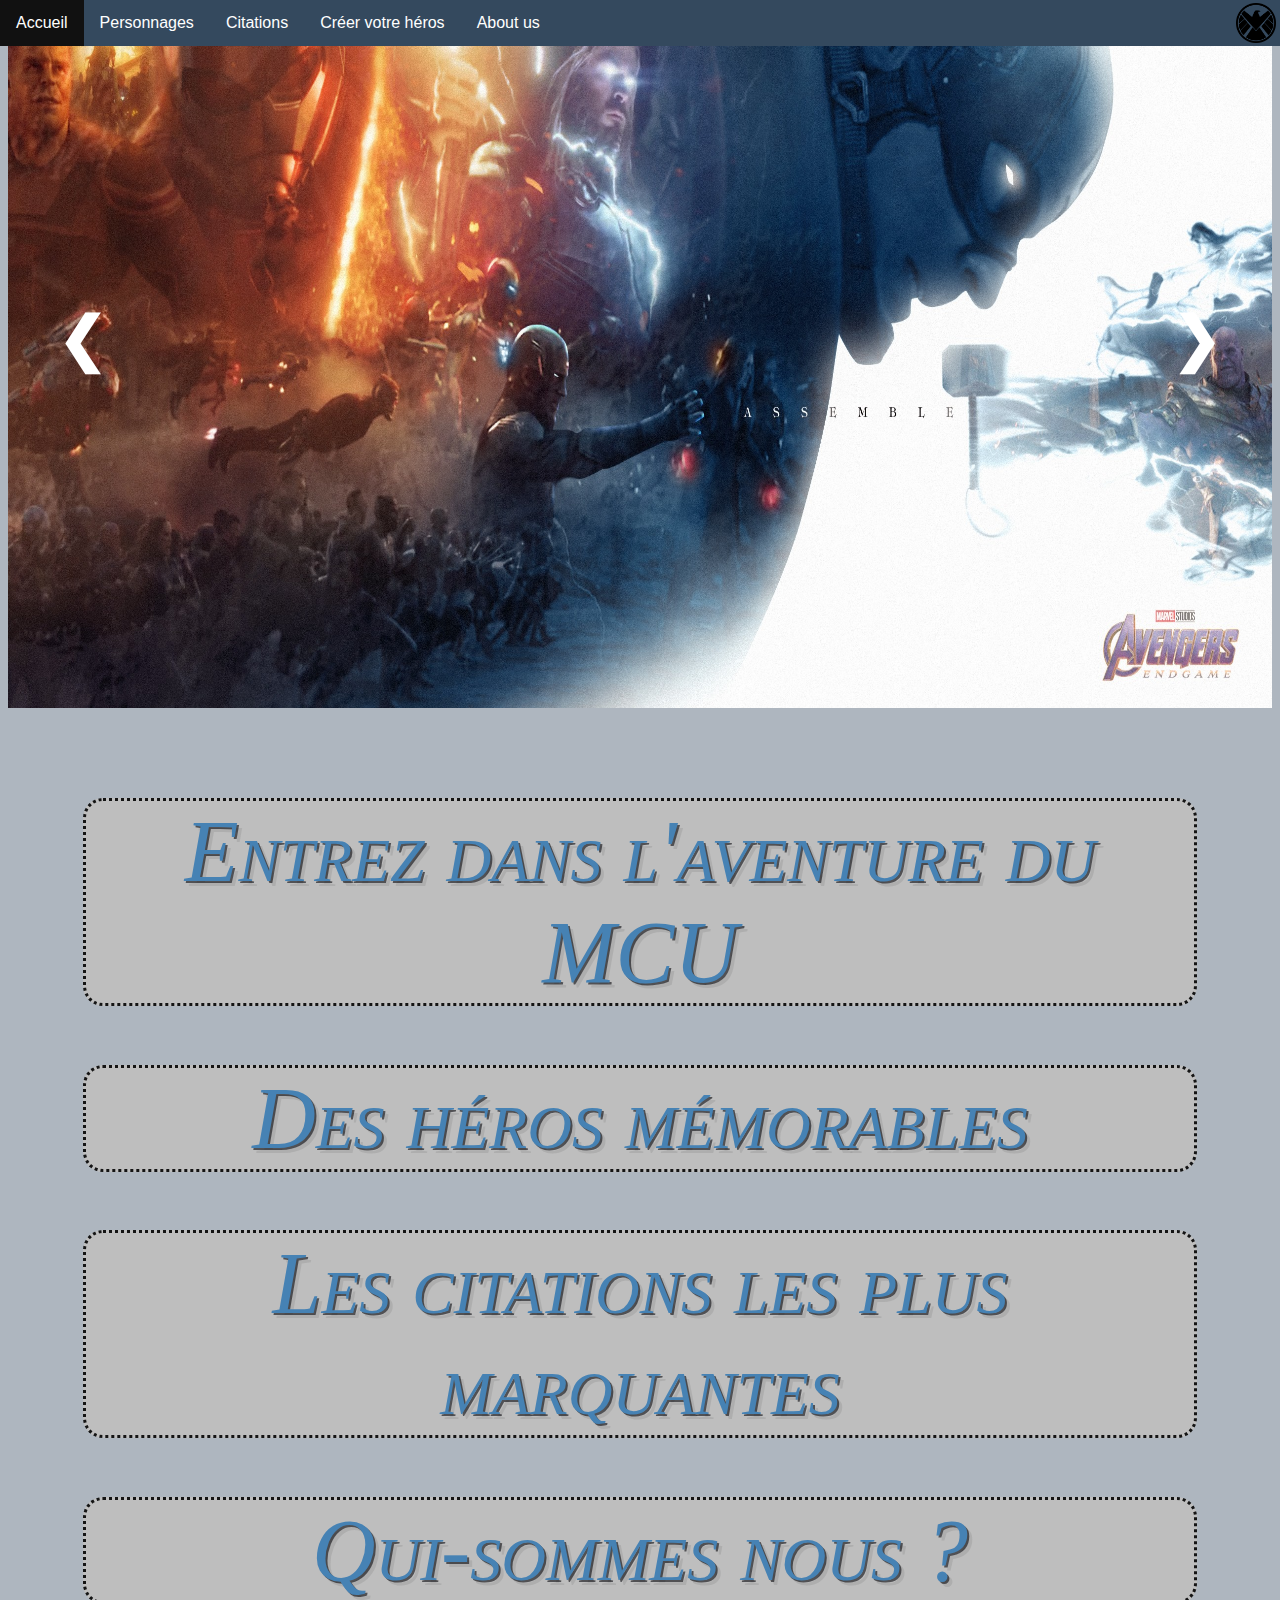
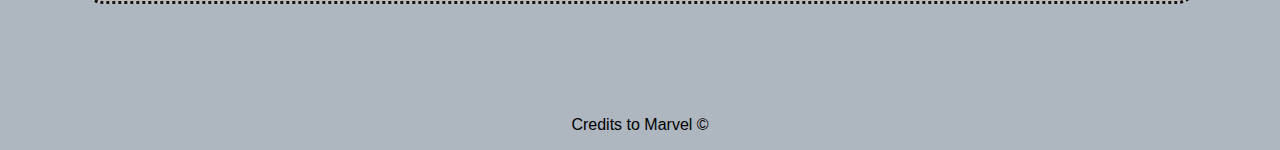
<file: projet/index.html>
<html>
	<head>
		<meta charset="UTF-8">
		<title>S.H.I.E.L.D. Database</title>
		<link type="text/css" rel="stylesheet" href="style.css">
	</head>
	<body>
		<header id="on_accueil">
			<ul id="barre_on_accueil">
				<li><a href="index.html">Accueil</a></li>
				<li><a href="personnage.html">Personnages</a></li>
				<li><a href="films.html">Citations</a></li>
				<li><a href="nouveau.html">Créer votre héros</a></li>
				<li><a href="aboutus.html">About us</a></li>
				<a href="index.html">
					<img id = "img_entete" src = "Images/shield_logo.png" width="40px" height="40px">
				</a>
			</ul>
		</header>


		<div class="diaporama">
			<div class="une_slide">
				<img src="Images/60013549_10155920258011923_3122575643783462912_o.jpg" style="width:100%">
			</div>
			<div class="une_slide">
				<img src="Images/Avengers-Infinity-War-Concept-Art-Chris-Kesler-4-M01.jpg" style="width:100%">
			</div>
			<div class="une_slide">
				<img src="Images/avengers-infinity-war-concet-art-Ryan-Meinerding.jpg" style="width:100%">
			</div>
			<div class="une_slide">
				<img src="Images/DEDq4h0UQAAe48G.jpg" style="width:100%">
			</div>
			<div class="une_slide">
				<img src="Images/endgame-bosslogic-posters-1168895-1280x0.jpeg" style="width:100%">
			</div>
			<a class="prev" onclick="slide_succ(-1)">&#10094;</a>
			<a class="next" onclick="slide_succ(1)">&#10095;</a>
		</div>
		<br>
		<block class="contenu_accueil">
			<a href ="nouveau.html"><h1 class ="bouton_accueil"><font face="impact"> Entrez dans l'aventure du MCU </font></h1></a>
			<a href ="personnage.html"><h1 class ="bouton_accueil"><font face="impact"> Des héros mémorables </font></h1></a>
			<a href ="films.html"><h1 class ="bouton_accueil"><font face="impact"> Les citations les plus marquantes</font></h1></a>
			<a href ="aboutus.html"><h1 class ="bouton_accueil"><font face="impact"> Qui-sommes nous ? </font></h1></a>
		</block>
		<div class="footer">
			<p>Credits to Marvel ©</p>
		</div>
	</body>
	<main>
		<script>
			var slideIndex = 1;
			showSlides(slideIndex);
			function slide_succ(n) {
  				showSlides(slideIndex += n);
			}

			function currentSlide(n) {
  				afficheSlidesclick(slideIndex = n);
			}

			function showSlides(n) {
  				var i;
  				var slides = document.getElementsByClassName("une_slide");
  				if (n > slides.length) {slideIndex = 1} 
  				if (n < 1) {slideIndex = slides.length}
  				for (i = 0; i < slides.length; i++) {
      				slides[i].style.display = "none"; 
  				}
  				slides[slideIndex-1].style.display = "block"; 
			}


		</script>
	</main>
</html>
</file>
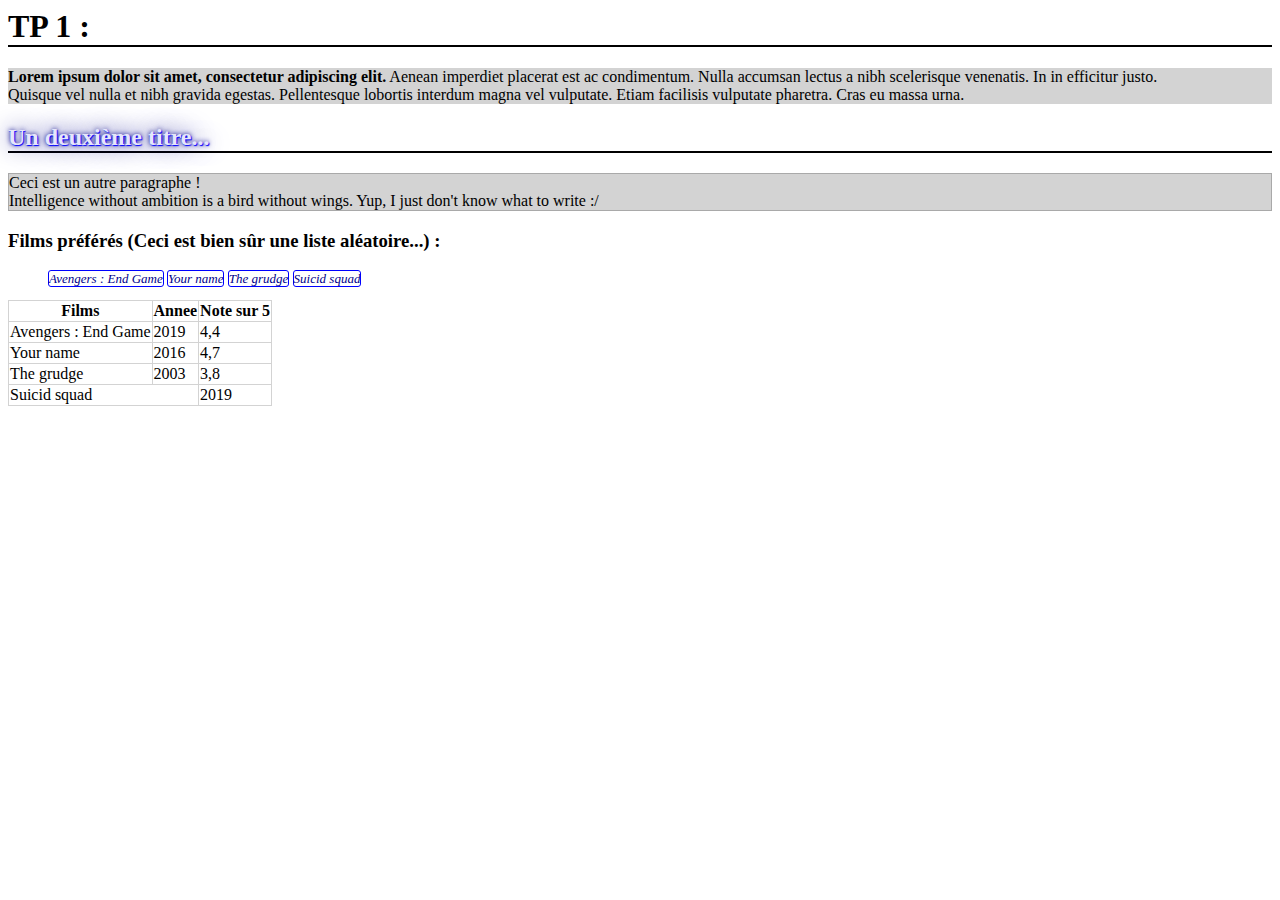
<file: TP 1.html>
<html>
    <head>
        <meta  charset="utf-8">
        <title>EXERCICE 1</title>
    </head>
    <body>
        <style type="text/css">
            [id=bordure]{
                border: darkgray 1px solid;
            }

            [id=liste_1]{
                font-size: small;
                font-family: Impact;
                font-style: italic;
                color:darkblue;
            }
            p {
                background-color:lightgrey;
                color:black;
            }
            h2{
                text-shadow: 1px 1px 1px blue, 0 0 1em darkblue, 0 0 0.2em darkblue;
            color: lavender;
            }
            h1,h2{
                border-bottom: 2px black solid;
            }
            li{
                display : inline;
                border: 1px blue solid;
                border-radius: 3px;
                list-style-type:georgian;
                cursor: pointer;
            }
            li:hover,
            li:active,
            li:focus {
                background-color: lavender;
                text-decoration:none;
            }
            table {
                border: 1px lightgrey solid;
                border-collapse: collapse;
            }
            td {
                border: 1px lightgrey solid;
                border-collapse: collapse;
            }
            tr {
                border: 1px lightgrey solid;
                border-collapse: collapse;
            }
            th {
                border: 1px lightgrey solid;
                border-collapse: collapse;
            }

        </style>



        <h1>TP 1 :</h1>
        <p><strong>Lorem ipsum dolor sit amet, consectetur adipiscing elit.</strong> Aenean 
         imperdiet placerat est ac condimentum. Nulla accumsan lectus a 
         nibh scelerisque venenatis. In in efficitur justo. <br>Quisque vel nulla et 
         nibh gravida egestas. Pellentesque lobortis interdum magna vel 
         vulputate. Etiam facilisis vulputate pharetra. Cras eu massa urna.
        </p>

        <h2>Un deuxième titre...</h2>
        <p id="bordure">Ceci est un autre paragraphe !<br>
        Intelligence without ambition is a bird without wings. Yup, I just don't know what to write :/
        </p>

        <h3>Films préférés (Ceci est bien sûr une liste aléatoire...) :</h3>
        <ol id="liste_1">
            <li>Avengers : End Game</li>
            <li>Your name</li>
            <li>The grudge</li>
            <li>Suicid squad</li>
        </ol>

        <table>
            <tr>
                <th><strong>Films</strong></th>
                <th><strong>Annee</strong></th>
                <th><strong>Note sur 5</strong></th>
            </tr>
            <tr>
                <td>Avengers : End Game</td>
                <td>2019</td>
                <td>4,4</td>
            </tr>
            <tr>
                <td>Your name</td>
                <td>2016</td>
                <td>4,7</td>
            </tr>
            <tr>
                <td>The grudge</td>
                <td>2003</td>
                <td>3,8</td>
            </tr>
            <tr>
                <td colspan="2">Suicid squad</td>
                <td>2019</td>
            </tr>
        </table>



    </body>
</html>
</file>
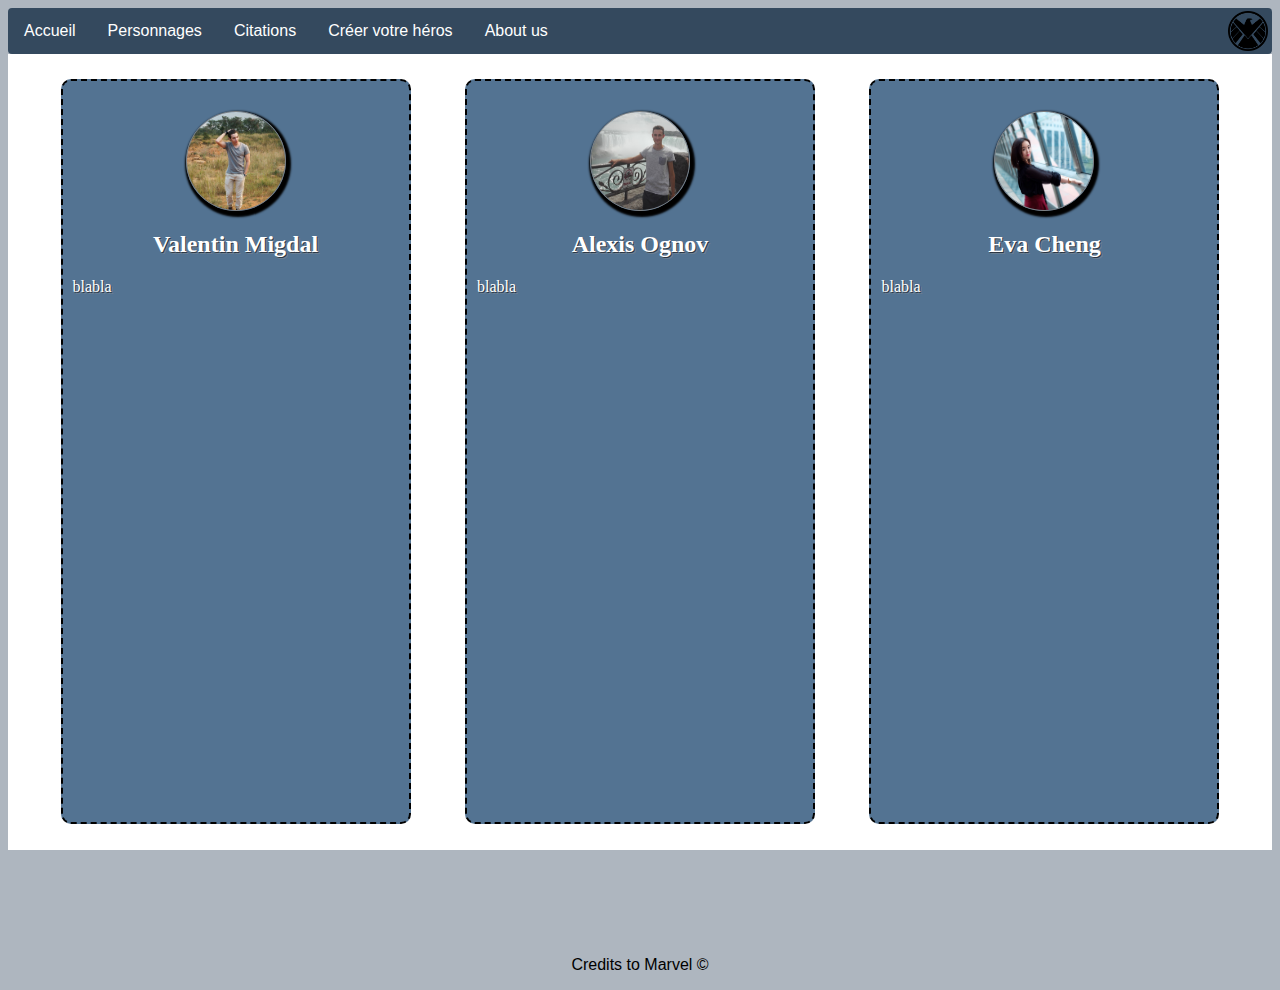
<file: projet/aboutus.html>
<html>
	<head>
		<meta charset="UTF-8">
		<title>S.H.I.E.L.D. Database</title>
		<link type="text/css" rel="stylesheet" href="style.css">
	</head>
	<body>
		<header>
			<ul class="barre">
				<li><a href="index.html">Accueil</a></li>
				<li><a href="personnage.html">Personnages</a></li>
				<li><a href="films.html">Citations</a></li>
				<li><a href="nouveau.html">Créer votre héros</a></li>
				<li><a href="aboutus.html">About us</a></li>
				<a href="index.html">
					<img id = "img_entete" src = "Images/shield_logo.png" width="40px" height="40px">
				</a>
			</ul>
		</header>
		<block class = "about_us">
			<div class="personne">
				<a href="https://www.facebook.com/val.mg.146"><img class="photo_personne" src="Images/Valentin.jpg" title="rejoindre Valentin sur facebook" height="100px" width="100px"></a> 
				<h2>Valentin Migdal</h2>
				<div>
					blabla
				</div>
			</div>
			<div class="personne">
				<a href="https://www.facebook.com/alexis.ognov.5"><img class="photo_personne" src="Images/Alexis.PNG" title="rejoindre Alexis sur facebook"  height="100px" width="100px"></a>
				<h2>Alexis Ognov</h2>
				<div>
					blabla
				</div>
			</div>
			<div class="personne">
				<a href="https://www.facebook.com/KindWhiteKnight"><img class="photo_personne" src="Images/Eva.PNG" title="rejoindre Eva sur facebook"  height="100px" width="100px"></a>
				<h2>Eva Cheng</h2> 
				<div>
					blabla
				</div>
			</div>
		</block>
		<div class="footer">
			<p>Credits to Marvel ©</p>
		</div>
	</body>
</html>
</file>
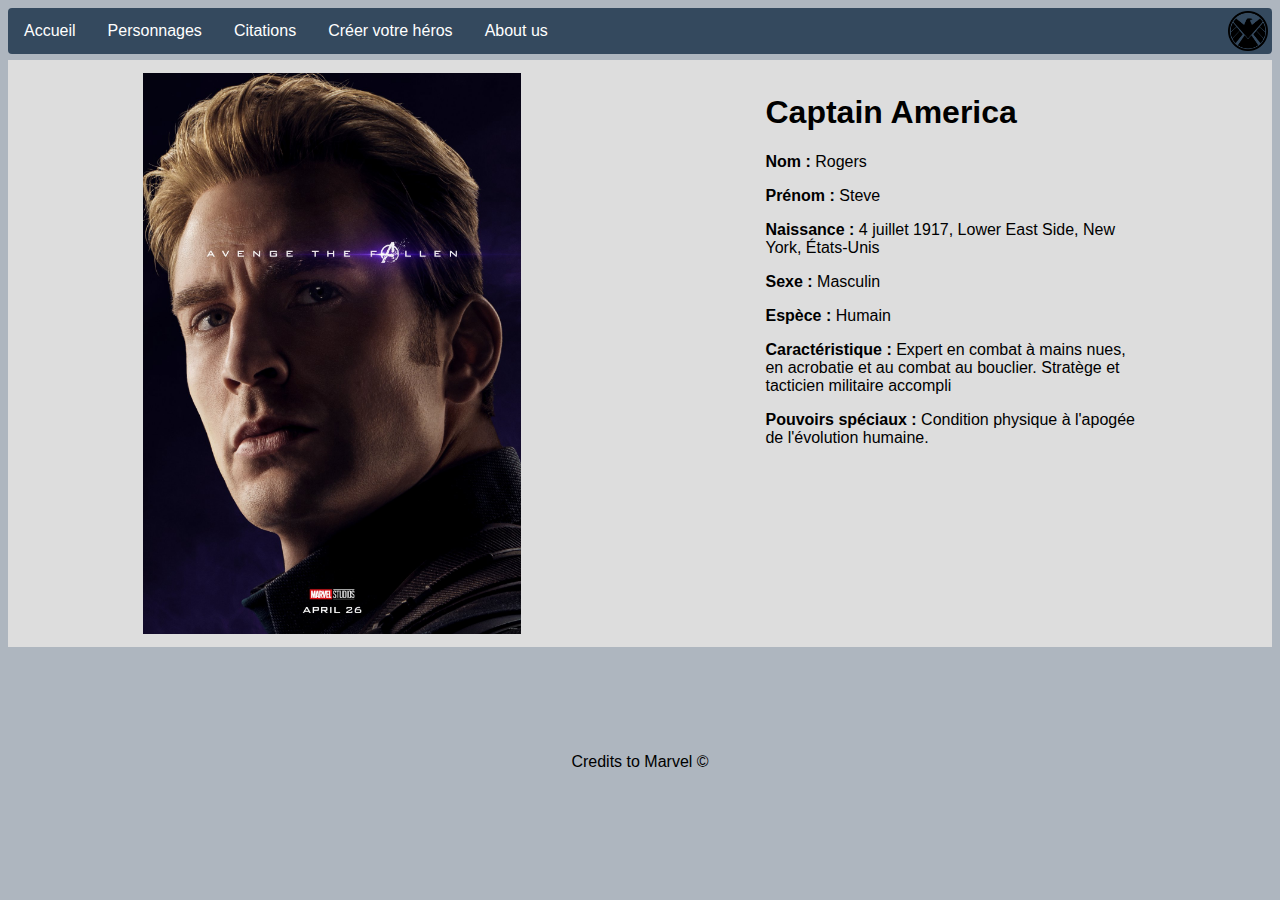
<file: projet/fiche_captain_america.html>
<html>
	<head>
		<meta charset="UTF-8">
		<title>S.H.I.E.L.D. Database</title>
		<link type="text/css" rel="stylesheet" href="style.css">
	</head>
	<body>
		<header>
			<ul class="barre">
				<li><a href="index.html">Accueil</a></li>
				<li><a href="personnage.html">Personnages</a></li>
				<li><a href="films.html">Citations</a></li>
				<li><a href="nouveau.html">Créer votre héros</a></li>
				<li><a href="aboutus.html">About us</a></li>
				<div id = "img_entete">
					<img src = "Images/shield_logo.png">
				</div>
			</ul>
		</header>
		<block>
			<div class="container_fiche">
				<div class="photo">
					<img src = "Images/55470357_2229344470456880_1844206605546029056_o.jpg">
				</div>
				<div class="description">
					<h1>Captain America</h1>
					<p><strong>Nom :</strong> Rogers</p>
					<p><strong>Prénom :</strong> Steve</p>
					<p><strong>Naissance :</strong> 4 juillet 1917, Lower East Side, New York, États-Unis</p>
					<p><strong>Sexe :</strong> Masculin</p>
					<p><strong>Espèce :</strong> Humain</p>
					<p><strong>Caractéristique :</strong> Expert en combat à mains nues, en acrobatie et au combat au bouclier. Stratège et tacticien militaire accompli</p>
					<p><strong>Pouvoirs spéciaux :</strong> Condition physique à l'apogée de l'évolution humaine.</p>
				</div>
			</div>
		</block>
		<div class="footer">
			<p>Credits to Marvel ©</p>
		</div>
	</body>
</html>
</file>
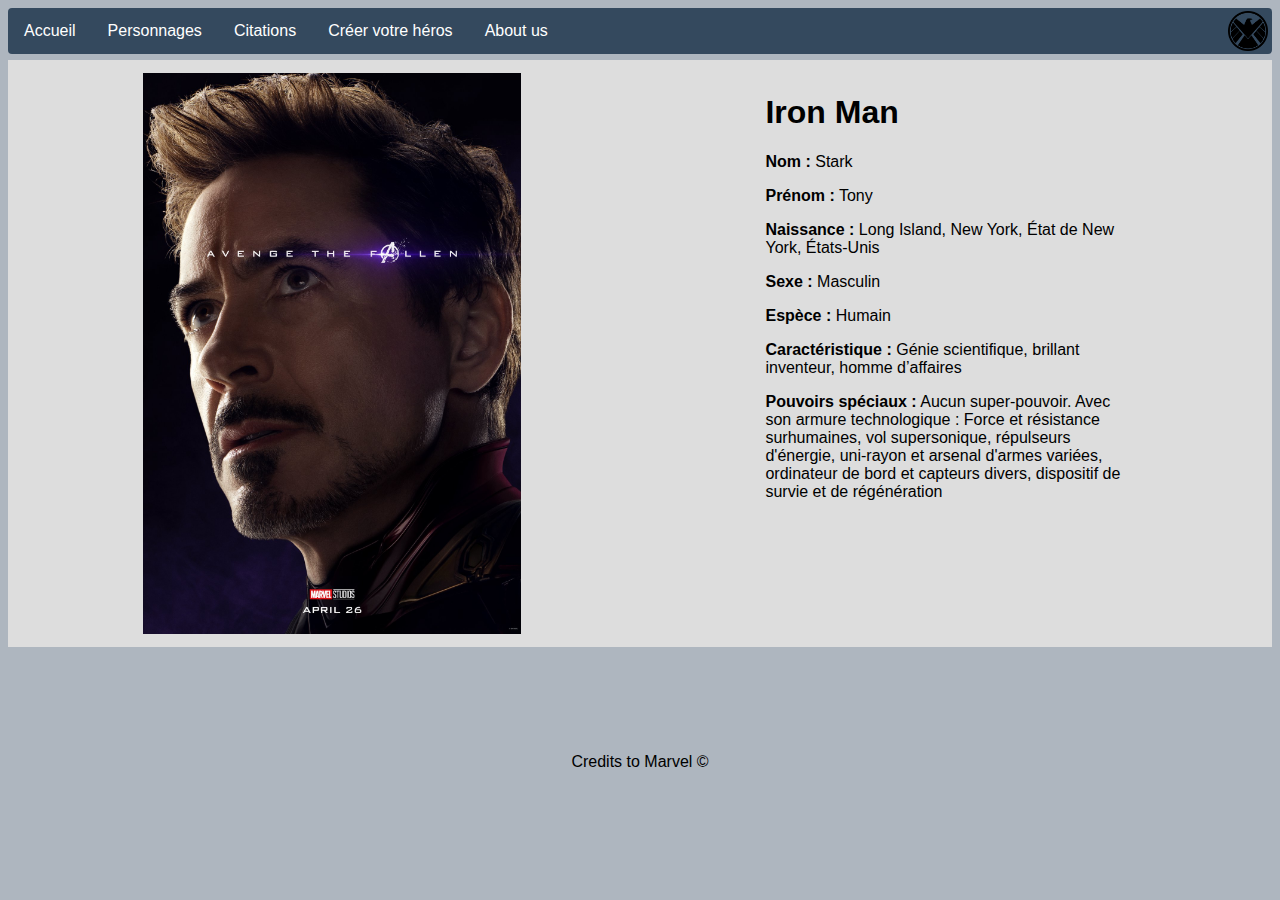
<file: projet/fiche_iron_man.html>
<html>
	<head>
		<meta charset="UTF-8">
		<title>S.H.I.E.L.D. Database</title>
		<link type="text/css" rel="stylesheet" href="style.css">
	</head>
	<body>
		<header>
			<ul class="barre">
				<li><a href="index.html">Accueil</a></li>
				<li><a href="personnage.html">Personnages</a></li>
				<li><a href="films.html">Citations</a></li>
				<li><a href="nouveau.html">Créer votre héros</a></li>
				<li><a href="aboutus.html">About us</a></li>
				<div id = "img_entete">
					<img src = "Images/shield_logo.png">
				</div>
			</ul>
		</header>
		<block>
			<div class="container_fiche">
				<div class="photo">
					<img src = "Images/55924116_2229343910456936_6059832180413038592_o.jpg">
				</div>
				<div class="description">
					<h1>Iron Man</h1>
					<p><strong>Nom :</strong> Stark</p>
					<p><strong>Prénom :</strong> Tony</p>
					<p><strong>Naissance :</strong> Long Island, New York, État de New York, États-Unis</p>
					<p><strong>Sexe :</strong> Masculin</p>
					<p><strong>Espèce :</strong> Humain</p>
					<p><strong>Caractéristique :</strong> Génie scientifique, brillant inventeur, homme d’affaires</p>
					<p><strong>Pouvoirs spéciaux :</strong> Aucun super-pouvoir.
						Avec son armure technologique : Force et résistance surhumaines, vol supersonique, répulseurs d'énergie, uni-rayon et arsenal d'armes variées, ordinateur de bord et capteurs divers, dispositif de survie et de régénération</p>
				</div>
			</div>
		</block>
		<div class="footer">
			<p>Credits to Marvel ©</p>
		</div>
	</body>
</html>
</file>
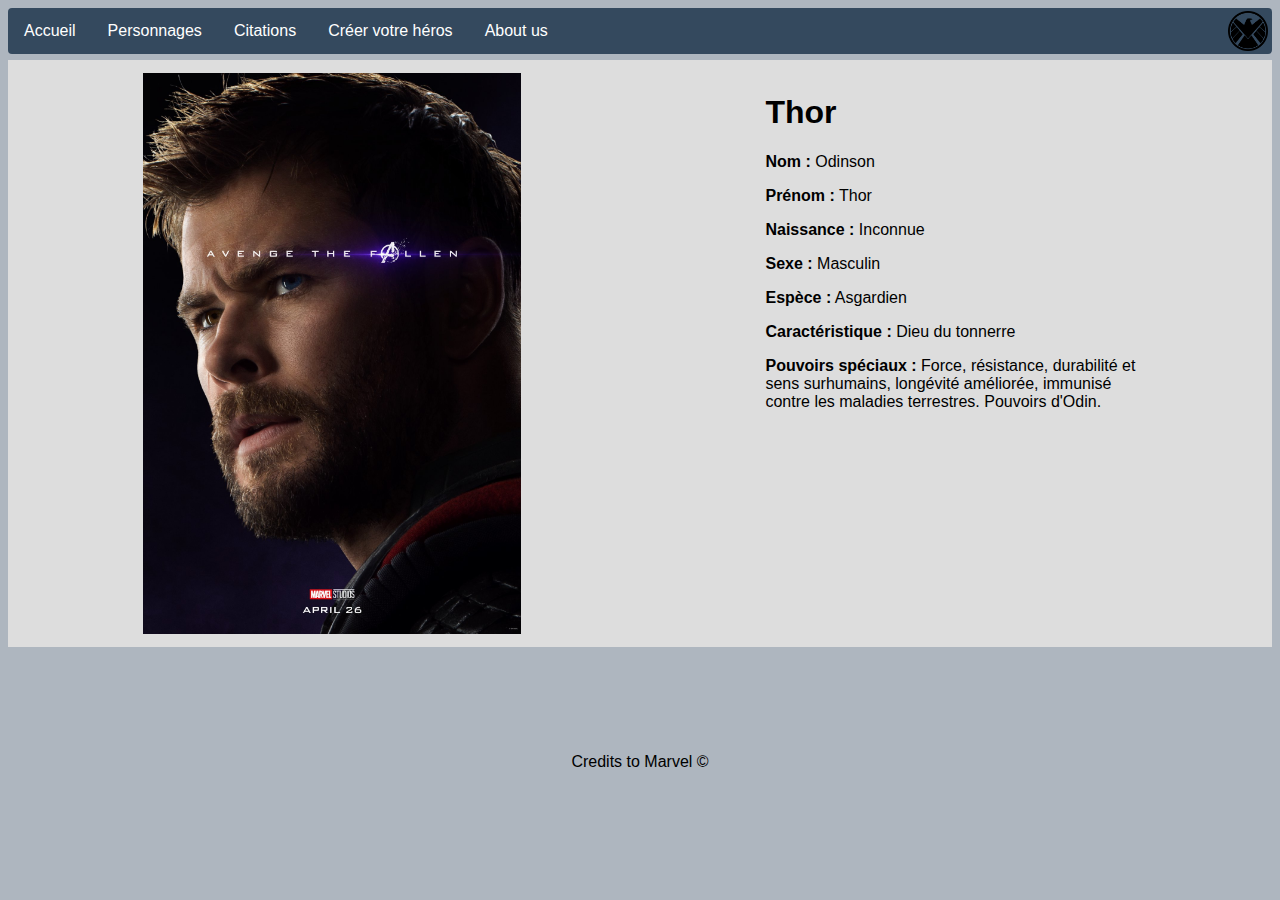
<file: projet/fiche_thor.html>
<html>
	<head>
		<meta charset="UTF-8">
		<title>S.H.I.E.L.D. Database</title>
		<link type="text/css" rel="stylesheet" href="style.css">
	</head>
	<body>
		<header>
			<ul class="barre">
				<li><a href="index.html">Accueil</a></li>
				<li><a href="personnage.html">Personnages</a></li>
				<li><a href="films.html">Citations</a></li>
				<li><a href="nouveau.html">Créer votre héros</a></li>
				<li><a href="aboutus.html">About us</a></li>
				<div id = "img_entete">
					<img src = "Images/shield_logo.png">
				</div>
			</ul>
		</header>
		<block>
			<div class="container_fiche">
				<div class="photo">
					<img src = "Images/55476727_2229344743790186_1780709950775885824_o.jpg">
				</div>
				<div class="description">
					<h1>Thor</h1>
					<p><strong>Nom :</strong> Odinson</p>
					<p><strong>Prénom :</strong> Thor</p>
					<p><strong>Naissance :</strong> Inconnue</p>
					<p><strong>Sexe :</strong> Masculin</p>
					<p><strong>Espèce :</strong> Asgardien</p>
					<p><strong>Caractéristique :</strong> Dieu du tonnerre </p>
					<p><strong>Pouvoirs spéciaux :</strong> Force, résistance, durabilité et sens surhumains, longévité améliorée, immunisé contre les maladies terrestres.
						Pouvoirs d'Odin.</p>
				</div>
			</div>
		</block>
		<div class="footer">
			<p>Credits to Marvel ©</p>
		</div>
	</body>
</html>
</file>
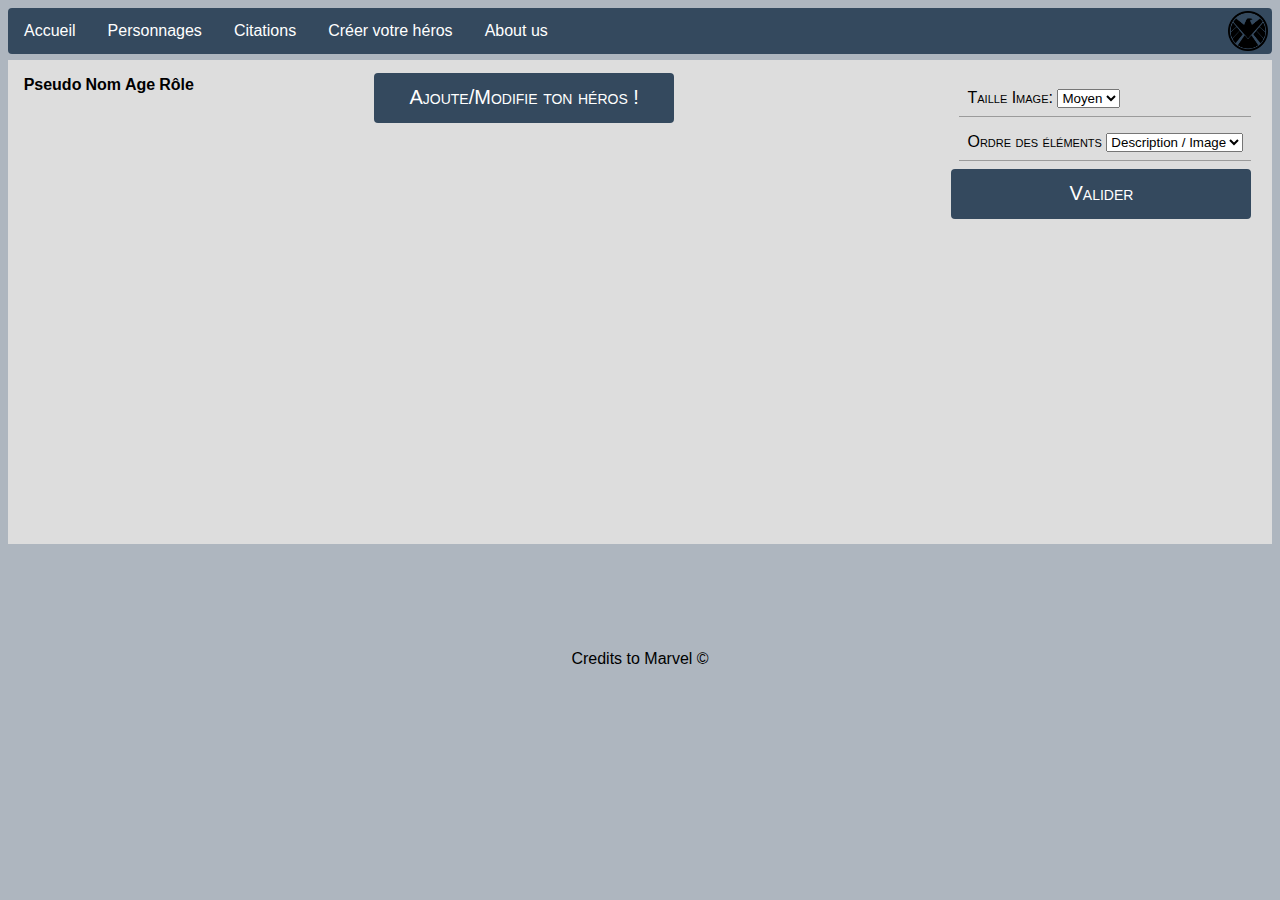
<file: projet/nouveau.html>
<html>
	<head>
		<meta charset="UTF-8">
		<title>S.H.I.E.L.D. Database</title>
		<link type="text/css" rel="stylesheet" href="style.css">
	</head>
	<body>
		<main class="main_container">	
			<ul class="barre">
				<li><a href="index.html">Accueil</a></li>
				<li><a href="personnage.html">Personnages</a></li>
				<li><a href="films.html">Citations</a></li>
				<li><a href="nouveau.html">Créer votre héros</a></li>
				<li><a href="aboutus.html">About us</a></li>
				<div id = "img_entete">
					<img src = "Images/shield_logo.png">
				</div>
			</ul>
		
			<div class="container_creation">
				<div id="bloc_description">
	                <table id="tab1">
	                    <tr>
	                        <th><strong>Pseudo</strong></th>
	                        <th><strong>Nom</strong></th>
	                        <th><strong>Age</strong></th>
	                        <th><strong>Rôle</strong></th>
	                    </tr>
	                </table>
				</div>
				<div id="bloc_image">
					<button id="bouton_modal" onclick="ouvrirModal()">Ajoute/Modifie ton héros !</button>
					<div id="image_creation">
						<img id="imgAfficher1" src="Images/spiderman.png" style="display: none">
						<img id="imgAfficher2" src="Images/venom.png" style="display: none">
						<img id="imgAfficher3" src="Images/hulk.png" style="display: none">
					</div>
				</div>
				<div id="bloc_modification">
					<form class="common" id="info" action="#">
						<div class="modif_style">
							<label for="tailleImage">
								<span>Taille Image:</span>
							</label>
							<select id="tailleImage" name="tailleImage">
								<option value="1">Petit</option>
								<option value="2" selected="selected">Moyen</option>
								<option value="3">Grand</option>
							</select>
						</div>
						<div class="modif_style">
                        	<label for="ordreBloc">
                            	<span>Ordre des éléments</span>
                        	</label>
                        	<select id="ordreBloc" name="ordreBloc">
                            	<option value="1">Description / Image</option>
                            	<option value="2">Image / Description</option>
							</select>
						</div>
						<div class="container_bouton">
		                	<button type="button" id="validerModif" onclick="modif();">Valider</button>
		                </div>			             
					</form>
				</div>
			</div>
			<div id="modal">
				<div id="headerModal">
					<h1> À quoi ressemble ton héros ? </h1>
				</div>
				<div id="contentModal1">
					<div class="taille_img">
						<img id="imgModal1" src="Images/spiderman.png" onclick="choisirImg(1)">
					</div>
					<div class="taille_img">
						<img id="imgModal2" src="Images/venom.png" onclick="choisirImg(2)">
					</div>
					<div class="taille_img">
						<img id="imgModal3" src="Images/hulk.png" onclick="choisirImg(3)">
					</div>
				</div>
				<div id="contentModal2">
					<form class="common" id="info" action="#">
						<div class="container_nouveau">
		                    <ul class="form_info">
		                        <li>
		                            <div>
		                                <label for="firstname">Pseudo du héros :</label>
		                                <input type="text" id="firstname" name="user_name" placeholder="Prénom" required minlength="2" maxlength="30">
		                            </div>
		                        </li>
		                        <li>
		                            <div>
		                                <label for="lastname">Nom du héros :</label>
		                                <input type="text" id="lastname" name="user_lastname" placeholder="Nom" required minlength="2" maxlength="30">
		                            </div>
								</li>
								<li>
									<div>
										<label for="age">
											<span>Âge :</span>
										</label>
										<select id="age" name="user_age">
											<option value="Enfant">0 - 10 ans</option>
											<option value="Adolescent">11 - 17 ans</option>
											<option value="Jeune adulte">18 - 24 ans</option>
											<option value="Adulte">25 - 59 ans</option>
											<option value="Senior"> + 60 ans</option>
										</select>
									</div>
								</li>
		                        <li>
									<div>
		                            	<label for="role">
		                                	<span>Rôle :</span>
		                            	</label>
		                            	<select id="role" name="user_role">
		                                	<option value="Gentil">Gentil</option>
		                                	<option value="Méchant">Méchant</option>
										</select>
									</div>
		                        </li>
		                    </ul>
		                    <button type="button" id="validerModal" onclick="test();">Valider</button>
		                </div>
					</form>
				</div>
				<div id="footerModal">
					<button id="fermer" onclick="fermerModal()">Fermer</button>
				</div>
			</div>
			<block>
				
			</block>
			<div class="footer">
				<p>Credits to Marvel ©</p>
			</div>
		</main>
		<script>
			var imgSelect = 0;

			function ouvrirModal(){
				document.getElementById("modal").style.top = "0px";
			}

			function fermerModal() {
				imgSelect = 0;
				document.getElementById("modal").style.top = "-1000px";
			}

			function choisirImg(numero){
				switch(numero){
					case 1:
						imgSelect = 1;
						document.getElementById("imgModal2").style.border ="none";
						document.getElementById("imgModal3").style.border ="none";
						document.getElementById("imgModal1").style.border ="2px solid black";
						break;
					case 2:
						imgSelect = 2;
						document.getElementById("imgModal1").style.border ="none";
						document.getElementById("imgModal3").style.border ="none";
						document.getElementById("imgModal2").style.border ="2px solid black";
						break;
					case 3:
						imgSelect = 3;
						document.getElementById("imgModal1").style.border ="none";
						document.getElementById("imgModal2").style.border ="none";
						document.getElementById("imgModal3").style.border ="2px solid black";
						break;
				}
			}

			function test()
                {
                    if (document.getElementById("firstname").checkValidity())
                    {
                        if (document.getElementById("lastname").checkValidity())
                        {
                            if (document.getElementById("age").checkValidity())
                            {
                                if (document.getElementById("role").checkValidity())
                                {
                                	supprimer();
                                    ajouter();
                                }
                            }
                            else
                            {
                                alert("Mail invalide");
                            }
                        }
                        else
                        {
                            alert("Nom invalide");
                        }
                    }
                    else
                        {
                            alert("Prénom invalide");
                        }
                }

			function ajouter(){
                var tr = document.createElement("tr");
                var td = document.createElement("td");
                td.textContent = document.getElementById("firstname").value;
                tr.appendChild(td);
                var td = document.createElement("td");
                td.textContent = document.getElementById("lastname").value;
                tr.appendChild(td);
                var td = document.createElement("td");
                td.textContent = document.getElementById("age").value;
                tr.appendChild(td);
                var td = document.createElement("td");
                td.textContent = document.getElementById("role").value;
                tr.appendChild(td);
                /*ajouter()*/
                document.getElementById("tab1").appendChild(tr);
                if(imgSelect != 0){
                	afficherImg(imgSelect);
                }
                fermerModal();
			}

            function supprimer()
            {
                var tab = document.getElementById("tab1");
                var taille = tab.getElementsByTagName("tr").length;
		        for(var i = 1; i < taille; i++) 
                {
			        tab.deleteRow(i);
		        }
            }

			function afficherImg(numero){
				switch(numero){
					case 1:
						document.getElementById("imgAfficher2").style.display = "none";
						document.getElementById("imgAfficher3").style.display = "none";
						document.getElementById("imgAfficher1").style.display = "table";
						break;
					case 2:
						document.getElementById("imgAfficher1").style.display = "none";
						document.getElementById("imgAfficher3").style.display = "none";
						document.getElementById("imgAfficher2").style.display = "table";
						break;
					case 3:
						document.getElementById("imgAfficher1").style.display = "none";
						document.getElementById("imgAfficher2").style.display = "none";
						document.getElementById("imgAfficher3").style.display = "table";
						break;
				}
			}

			function modif(){
				var taille = document.getElementById("tailleImage").value;
				var image = document.getElementById("image_creation");
				var ordre = document.getElementById("ordreBloc").value;
				if(taille == 1){
					image.style.height = "200px";
					image.style.width = "200px";
				}else if(taille == 2){
					image.style.height = "400px";
					image.style.width = "400px";
				}else{
					image.style.height = "600px";
					image.style.width = "600px";
				}
				if(ordre == 1){
					document.getElementById("bloc_modification").style.order="3";
					document.getElementById("bloc_image").style.order = "2";
					document.getElementById("bloc_description").style.order = "1";
				}else{
					document.getElementById("bloc_modification").style.order = "3";
					document.getElementById("bloc_description").style.order = "2";
					document.getElementById("bloc_image").style.order = "1";
				}
			}
		</script>
	</body>
</html>
</file>
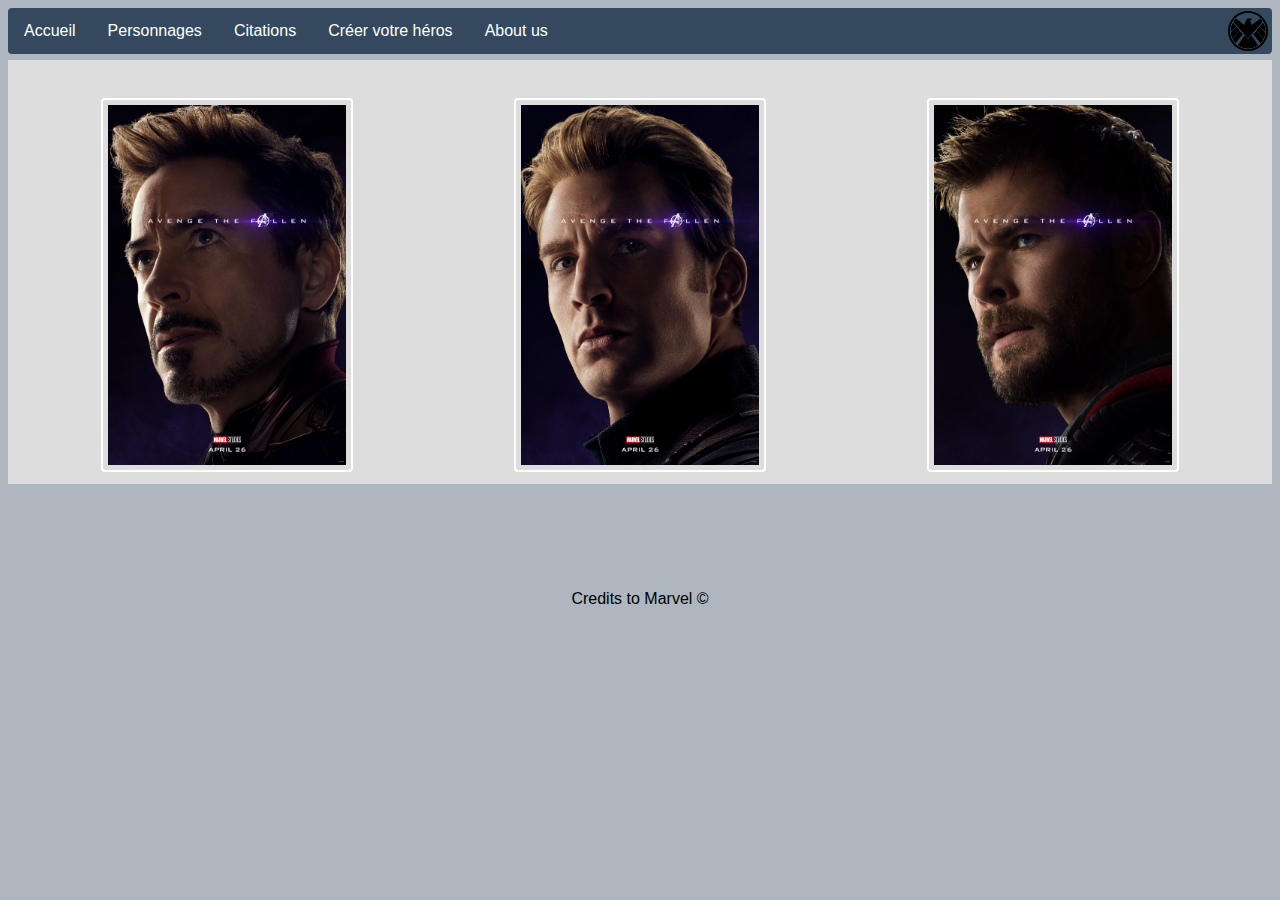
<file: projet/personnage.html>
<html>
	<head>
		<meta charset="UTF-8">
		<title>S.H.I.E.L.D. Database</title>
		<link type="text/css" rel="stylesheet" href="style.css">
	</head>
	<body>
		<header>
			<ul class="barre">
				<li><a href="index.html">Accueil</a></li>
				<li><a href="personnage.html">Personnages</a></li>
				<li><a href="films.html">Citations</a></li>
				<li><a href="nouveau.html">Créer votre héros</a></li>
				<li><a href="aboutus.html">About us</a></li>
				<div id = "img_entete">
					<img src = "Images/shield_logo.png">
				</div>
			</ul>
		</header>
		<block>
			<div class="bloc">
				<div class="personnage">
					<a href="fiche_iron_man.html"><img src = "Images/55924116_2229343910456936_6059832180413038592_o.jpg"></a>
				</div>
				<div class="personnage">
					<a href="fiche_captain_america.html"><img src = "Images/55470357_2229344470456880_1844206605546029056_o.jpg"></a>
				</div>
				<div class="personnage">
					<a href="fiche_thor.html"><img src = "Images/55476727_2229344743790186_1780709950775885824_o.jpg"></a>
				</div>
			</div>
		</block>
		<div class="footer">
			<p>Credits to Marvel ©</p>
		</div>
		<script>
			
		</script>
	</body>
</html>
</file>
<file: projet/style.css>
* {box-sizing : border-box;}
body {
	background-color:   #aeb6bf;
    font-family: helvetica;
    z-index: 2;
}

img{
    height: 100%;
    width: 100%;
}


.barre {
    list-style-type: none;
    margin: 0;
    padding: 0;
    overflow: hidden;
    background-color: #34495e;
    border-radius: 4px;
    position: block;
    width: 100%;
}

#barre_on_accueil {
    list-style-type: none;
    margin: 0;
    padding: 0;
    overflow: hidden;
    background-color: #34495e;
    position: fixed;
    left:0px;
    top:0px;
    width: 100%;
    z-index: 3;
}

li {
    float: left;
}

li a {
    display: block;
    color: white;
    text-align: center;
    padding: 14px 16px;
    text-decoration: none;
}

li a:hover {
  background-color: #111;
}

header
{
    z-index: 3;
}

.container_header{
    top:0;
}
.bloc, .container_fiche, .container_nouveau{
    display: flex;
    justify-content: space-around;
    flex-flow: wrap;
    background-color: #DDD;
    padding: 1%;
    margin-top: 0.5%;
}

.container_creation{
    display: flex;
    justify-content: space-between;
    flex-flow: wrap;
    background-color: #DDD;
    padding: 1%;
    margin-top: 0.5%;
}

.personnage {
    width: 252px;
    height: 374px;
    border: 2px solid #fff;
  	border-radius: 4px;
  	padding: 5px;
    margin-top:2%;
}

.personnage:hover {
    box-shadow: 0 0 2px 1px rgba(0, 140, 186, 0.5);
    cursor: pointer;
}

.diaporama {
    max-width: 100%;
    position:relative;
    margin: auto;
}

.une_slide {
    display: none;
    width:100%;
    height:700px;
}

.prev, .next {
    cursor: pointer;
    position: absolute;
    top: 35%;
    width: auto;
    padding: 50px;
    color: white;
    font-weight: bold;
    font-size: 60px;
    transition: 0.6s ease;
    user-select: none;
}

.prev{
    left: 0;
    border-radius: 3px 0 0 3px;
}

.next {
    right: 0;
    border-radius: 3px 0 0 3px;
 }

.prev:hover, .next:hover {
    background-color: rgba(49, 48, 48, 0.8);
}

.numbertext {
    color: white;
    font-size: 12px;
    padding: 8px 12px;
    position: absolute;
    top: 0;
}



#img_entete
{
    float:right;
    margin-right:4px;
    margin-top:3px;
    margin-bottom: 2px;
    width: 40px;
    height: 40px;
}

.photo{
    width:378px;
    height: 561px;
}

.description{
    height: 30%;
    width: 30%;
}

.contenu_accueil
{
    width: 100%; 
    height:100%;
    display: block;
    padding-left: 1%;
    padding-top: 1%;
    padding-right: 1%;
    padding-bottom: 1%;
    margin-top:0%;
    margin-left: auto;
    margin-right: auto;

}


.films
{
    width: 252px;
    height: 374px;
    border: 2px solid #fff;
  	border-radius: 4px;
  	padding: 5px;
    margin-top:2%;
}



.films:hover {
    box-shadow: 0 0 2px 1px rgba(0, 140, 186, 0.5);
    background-color: #111;
    opacity: 0.5;
    
}

.container {
    position: relative;
}
  
.text-block {
    position: absolute;
    bottom: 20px;
    right: 20px;
    background-color: black;
    color: white;
    padding-left: 20px;
    padding-right: 20px;
    opacity: 0;
}

.films:hover .text-block
{
    opacity: 1000;
}





.bouton_accueil
{
	margin-left: 5%;
	margin-right:5%;
    text-align: center;
    font-style: italic;
    font-variant-caps: small-caps;
    font-weight: 400;
    font-size: 550%;

    color: rgb(70,130,180);
    text-shadow: 2px 2px 0px rgba(11, 11, 16, 0.61),  5px 5px 0px rgba(150, 150, 150, 0.39);
    background: rgb(190, 190, 190);
    border-style: dotted;
    border-radius: 20px;
    border-color: rgb(20,20,20);

    cursor: pointer;
}

.contenu_accueil a
{
    text-decoration: none;
}


.bouton_accueil:hover
{
	background-color:rgb(0,0,0);
	color: rgb(255,255,255);
}


#bouton_modal, #validerModal, #validerModif{
    height: 50px;
    width: 300px;
    background-color: #34495e;
    color: #fff;
    font-size: 20px;
    border: none;
    border-radius: 4px;
    cursor: pointer; 
}
#fermer{
    height: 50px;
    width: 300px;
    background-color: #AAA;
    color: #fff;
    font-size: 20px;
    border: none;
    border-radius: 4px;
    cursor: pointer;
}
#bouton_modal:hover, #fermer:hover, #validerModal:hover, #validerModif:hover{
    background-color: black;
}
#modal{
    width: 500px;
    background-color: #fff;
    color: #95a5a6;
    position: absolute;
    top: -1000px;
    left: 32%;
    transition: 0.5s;
    display: flex;
    flex-direction: column;
    align-items: center;
    padding: 0.5%;
}
.taille_img{
    height: 150px;
    width: 150px;
    cursor: pointer;
    border-radius: 100px;
}

.taille_img:hover{
    box-shadow: #AAA 1px 0 10px;
}

#image_creation{
    margin-bottom: 1%;
    margin-top:1%; 
    height:400px;
    width: 400px;
}



.form_info
{
    list-style: none;
}

.form_info li, .modif_style
{
    font-variant-caps: small-caps;
    margin: 8px;
    padding: 8px;
    border-bottom: 1px solid rgb(155, 155, 155);
}

#role, #age, ::placeholder,button
{
    font-variant-caps: small-caps;
}

#tab1 td {
    width: 25%;

}
#tab1 tr {
    width: 100%;
    text-align: center;
    padding: 5px;
    margin: 5px;
}
#tab1 th {
    width: 25%;
}

#bloc_modification{
    display: flex;
    flex-direction: column;
}

.about_us
{
    display:flex;
    justify-content: space-around;
    padding-top: 2px;
    top:0;
    padding: 2%;
    height:90%;
    background-color: white;
}

.personne
{
    width: 350px;
    height: 100%;
    border: 2px  black dashed;
    padding: 10px;
    padding-top:30px;
    background-color:  #537392;
    font-family: Tahoma;
    color:white;
    text-shadow:1px 1px 0px rgba(11, 11, 16, 0.61),  2px 2px 0px rgba(150, 150, 150, 0.39);
    border-radius: 10px;
    
}

.photo_personne
{
    display: block;
    margin-left: auto;
    margin-right: auto;
    width:100px; 
    height:100px;
    border-radius: 80px;
    border: 1px grey ridge;
    box-shadow: 2px 3px 2px 3px black;
}

h2
{
    text-align: center;
    color:white;
}

.footer
{
    width: 100%;
    position: relative;
    padding-top: 90px;
    bottom: 0%;
    z-index: 1;
}

.footer p
{
    text-align: center;
}
</file>
